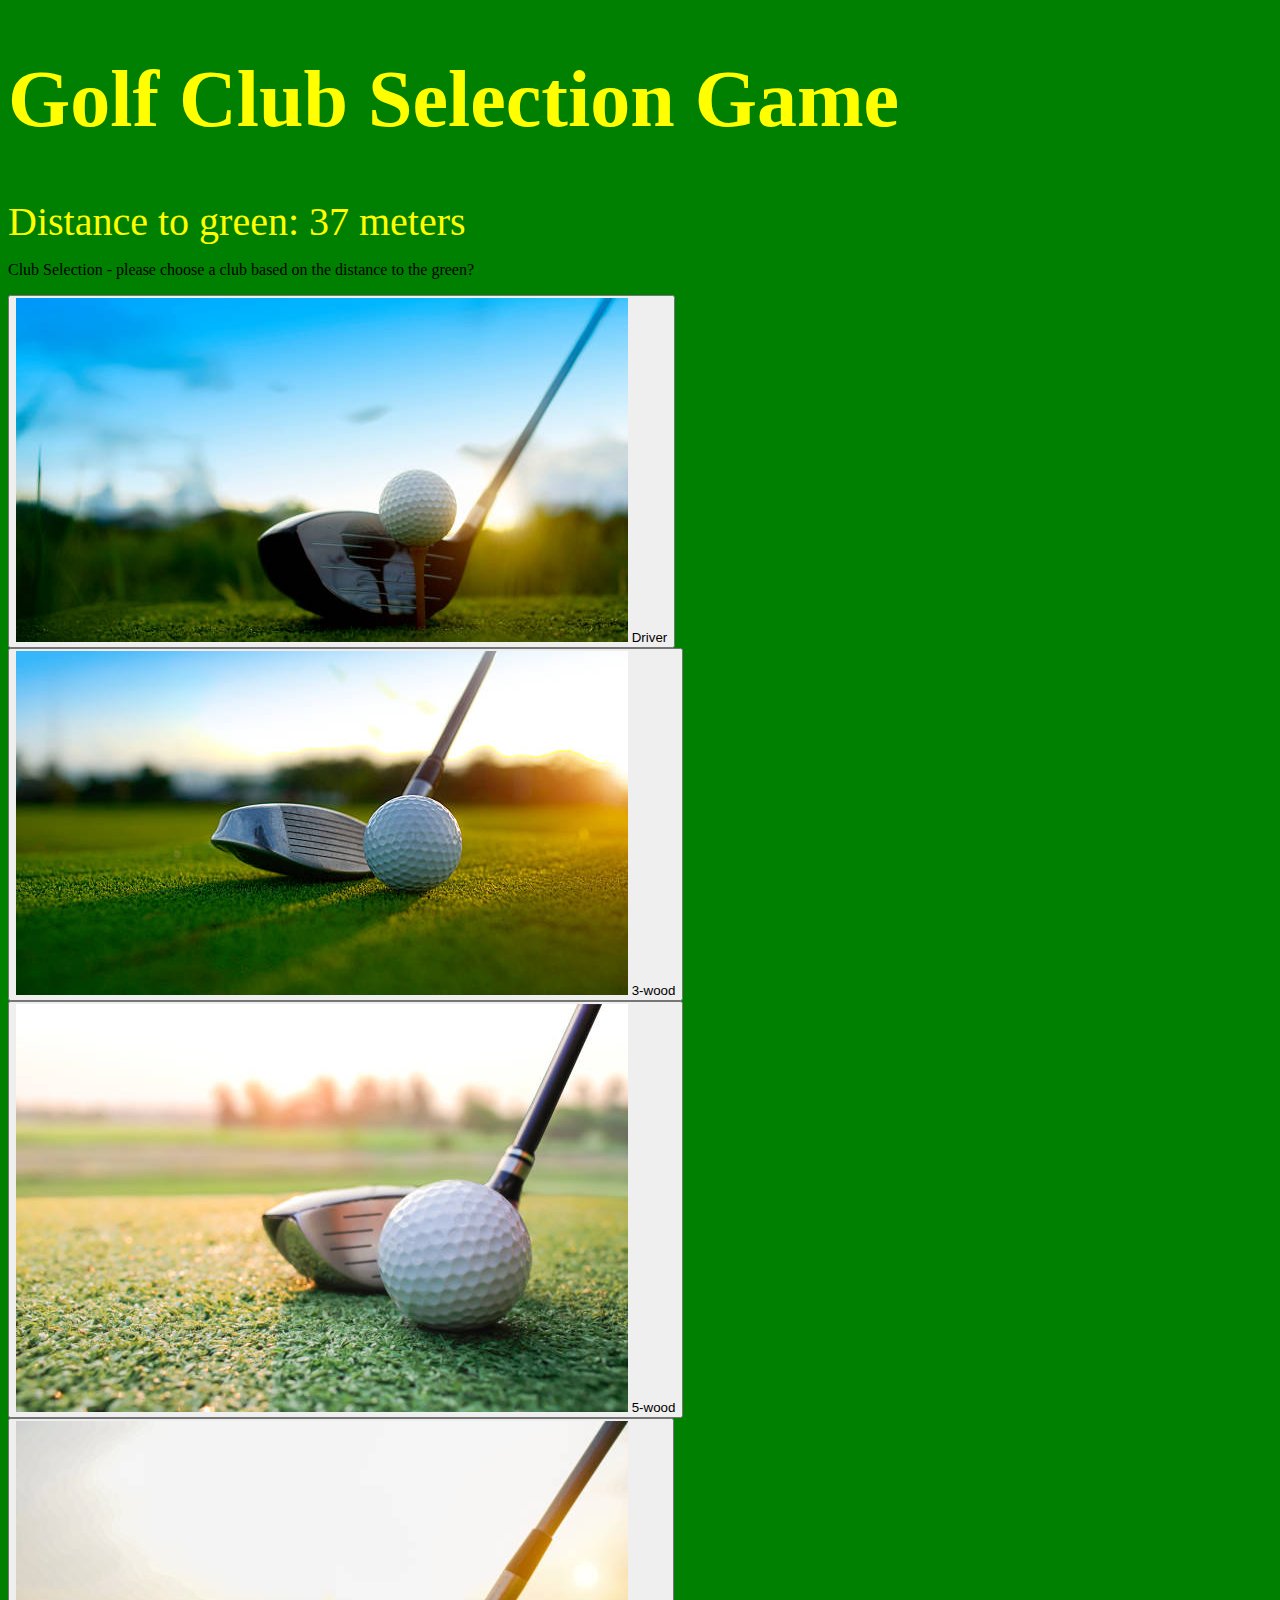
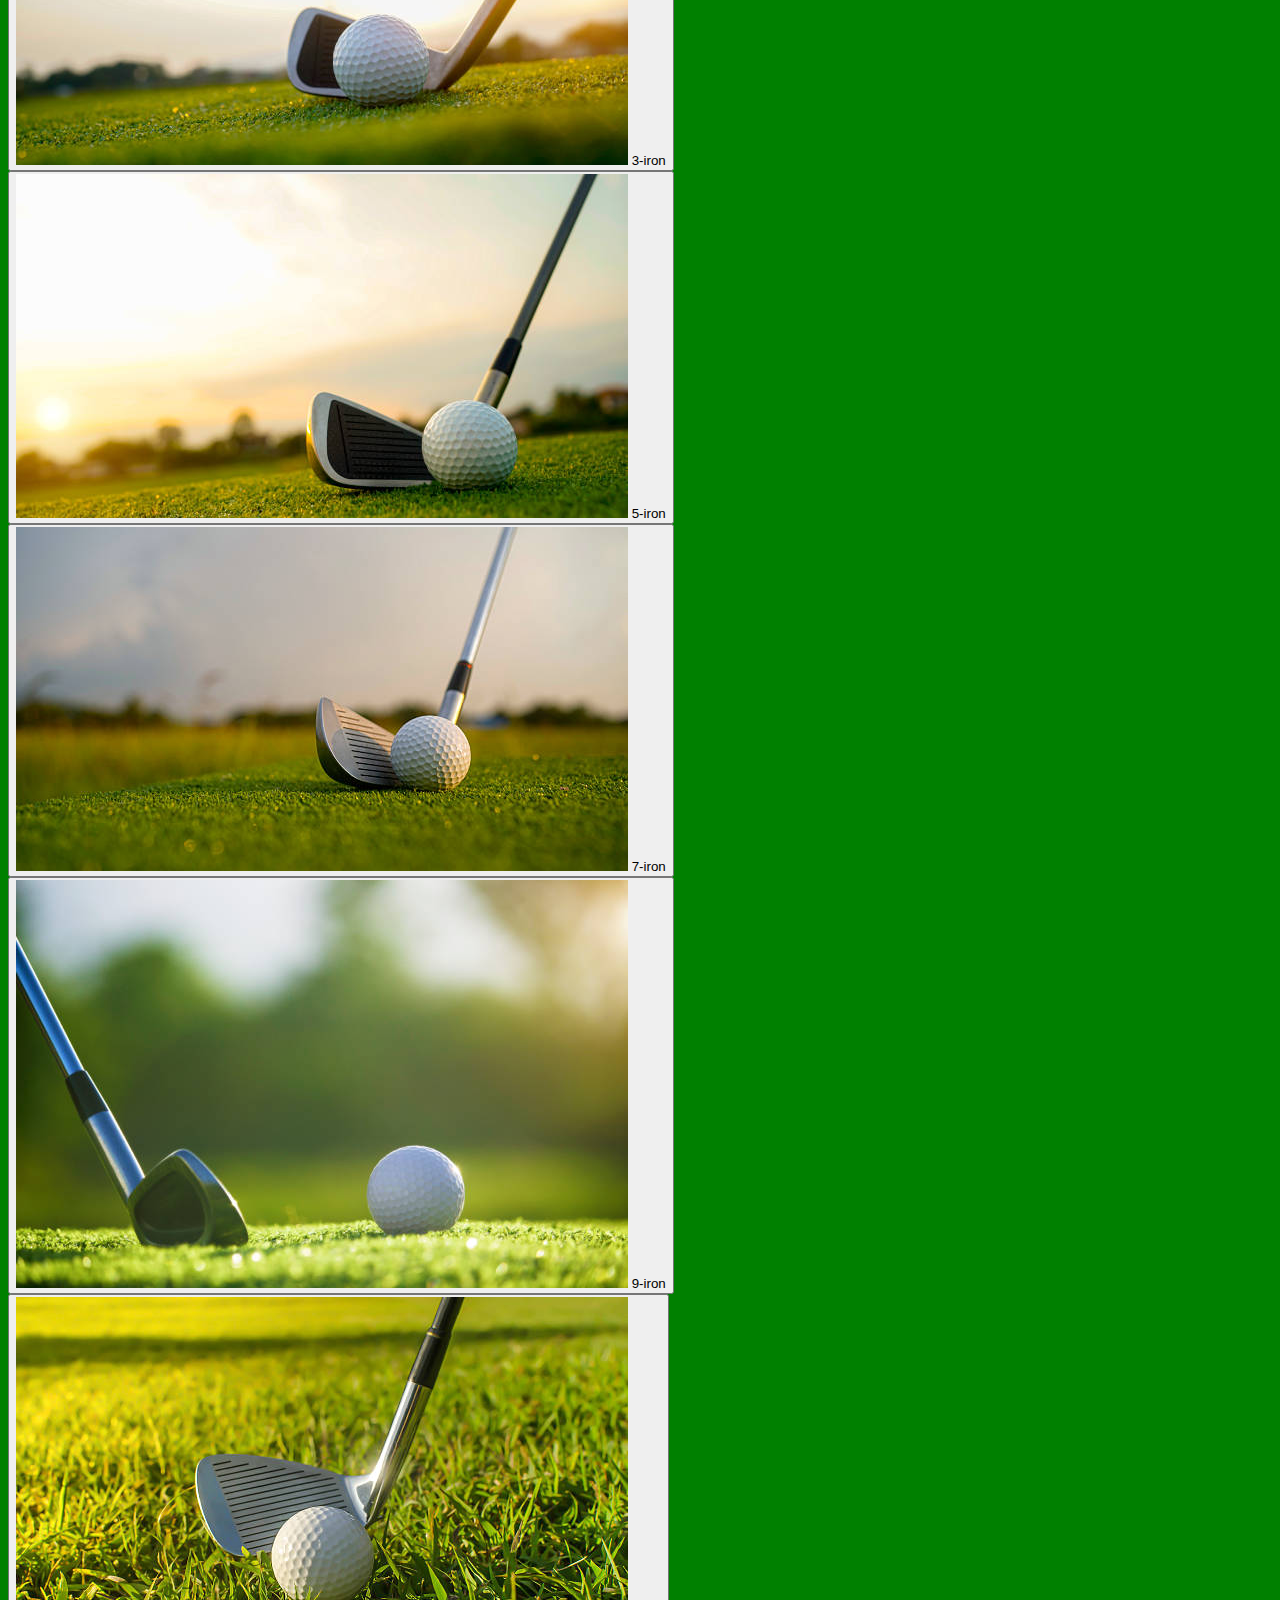
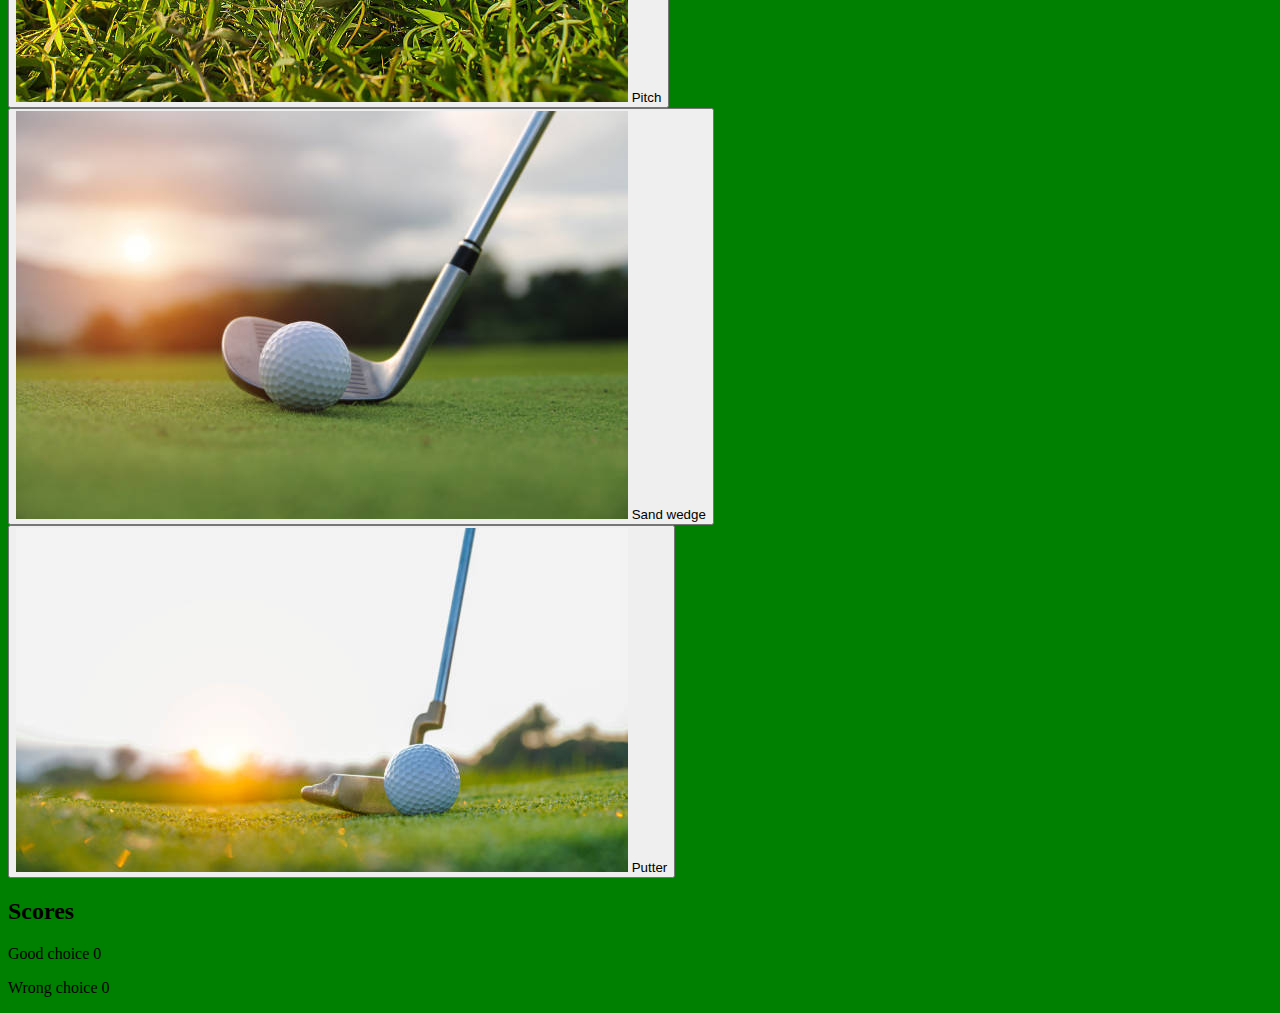
<file: index.html>
<!DOCTYPE html>
<html lang="en">
   
<head>
    <meta charset="UTF-8">
    <meta name="viewport" content="width=device-width, initial-scale=1.0">
    <link rel="stylesheet" href="assets/css/style.css">
    <title>Golf Club Game</title>
    <!--Favicon-->
    <link rel="icon" type="image/png" sizes="32x32" href="assets/golf-favicon-icons8-golf-100.png"

</head>
<body>
    <h1>Golf Club Selection Game</h1>
    <!--distance auto-generation area will show random distance to green for each shot-->
    <div class="distance-area"> Distance to green:
        <span id="distance"></span>
    </div>
    
    <!--club selection area will show the selection of clubs to choose from-->
    <p id="club"> Club Selection - please choose a club based on the distance to the green? </p>
    <div class="clubs" id="clubs-container">
    </div>

    <div class="score">
        <h2>Scores</h2>
        <p> Good choice <span id="correct-count">0</span></p>
        <p> Wrong choice <span id="incorrect-count">0</span></p>
    </div>

    <script src="assets/js/script.js"></script>
</body>
</html>
</file>
<file: assets/css/style.css>
body {
    background-color: green;
}

h1 {
    color:yellow;
    font-size: 80px;
}

.distance-area {
    font-size: 40px;
    color: yellow;
}
</file>
